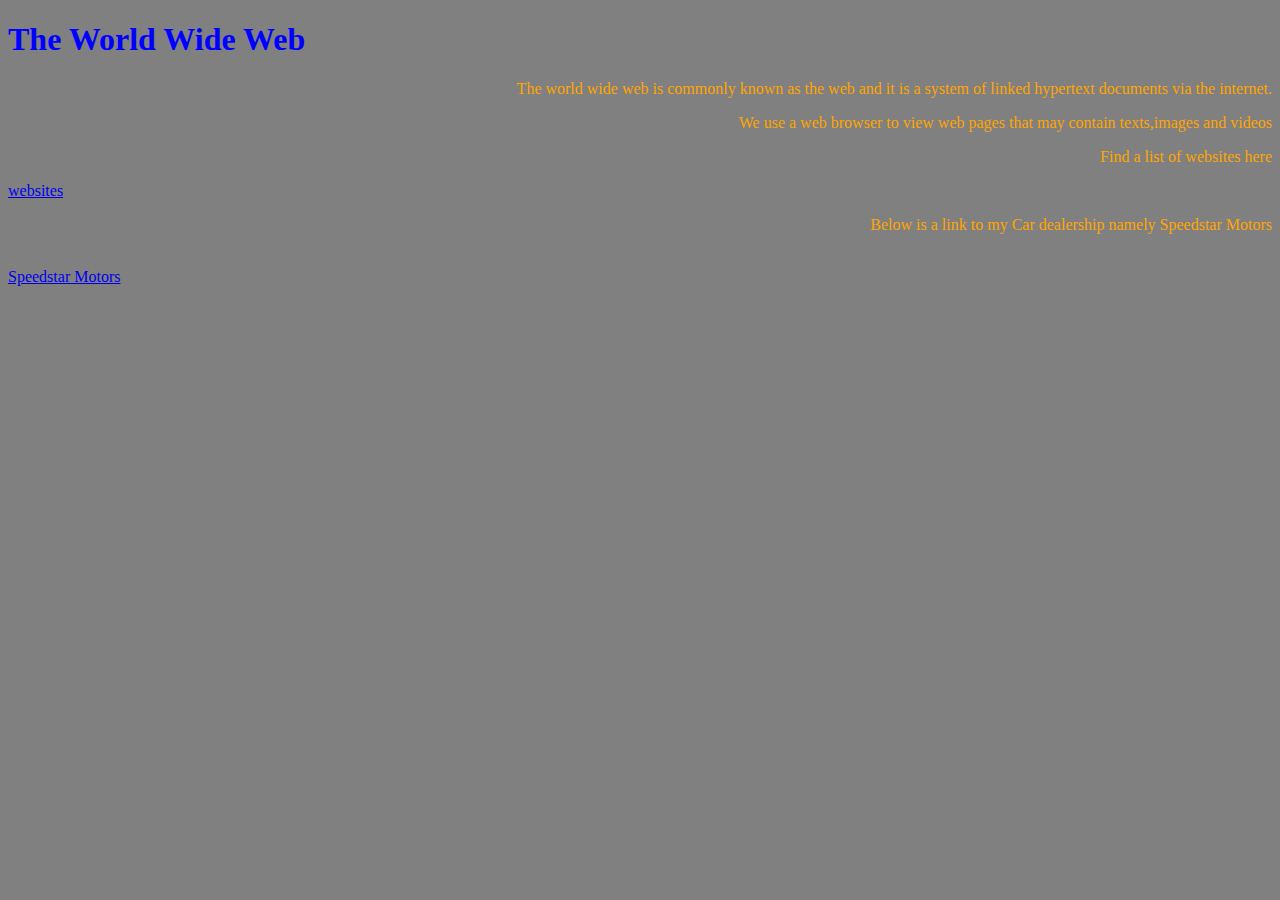
<file: index.html>
<!DOCTYPE HTML>
<HTML>
 <HEAD>
<TITLE> Web Activity 1 </title>
  <link href="style.css" rel="stylesheet">
 </HEAD>
 <body>
  <h1> The World Wide Web </h1>
  <p> The world wide web is commonly known as the web and it is a system of linked hypertext documents via the internet.</p>
  <p> We use a web browser to view web pages that may contain texts,images and videos</p>
  <p> Find a list of websites here </p>
  <a href="activity1.html"> websites</a><br>
  <p> Below is a link to my Car dealership namely Speedstar Motors </p><br>
  <a href="activity2.html">Speedstar Motors</a>
 </body>
</HTML>
</file>
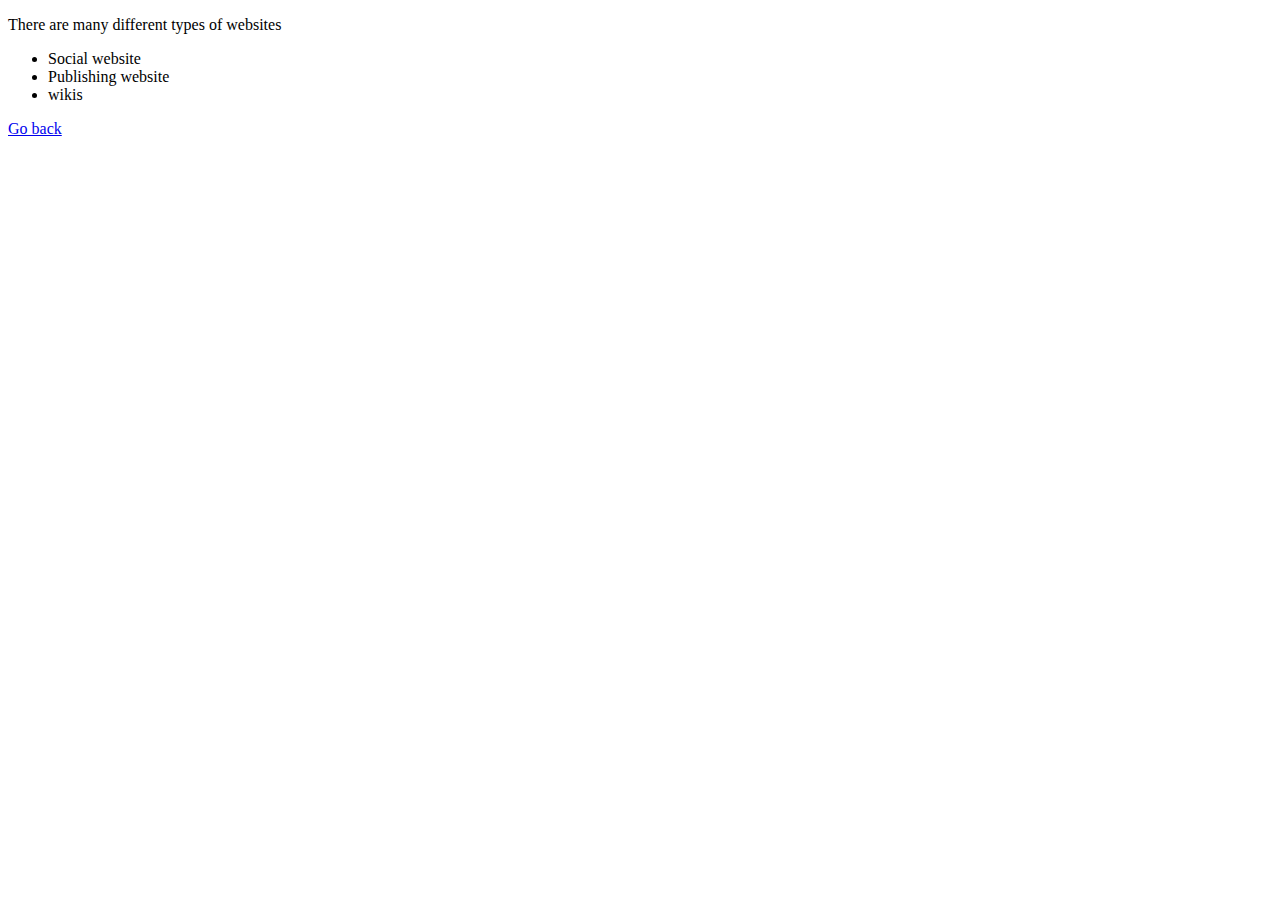
<file: activity1.html>
<!doctype html>
<html>
<head>
 <title> Web Activity 2</title>
</head>
<body>
<p>There are many different types of websites</p>
<ul>
 <li>Social website</li>
 <li>Publishing website</li>
 <li>wikis</li>
</ul>
 <a href="index.html"> Go back</a>
</body>
</html>
</file>
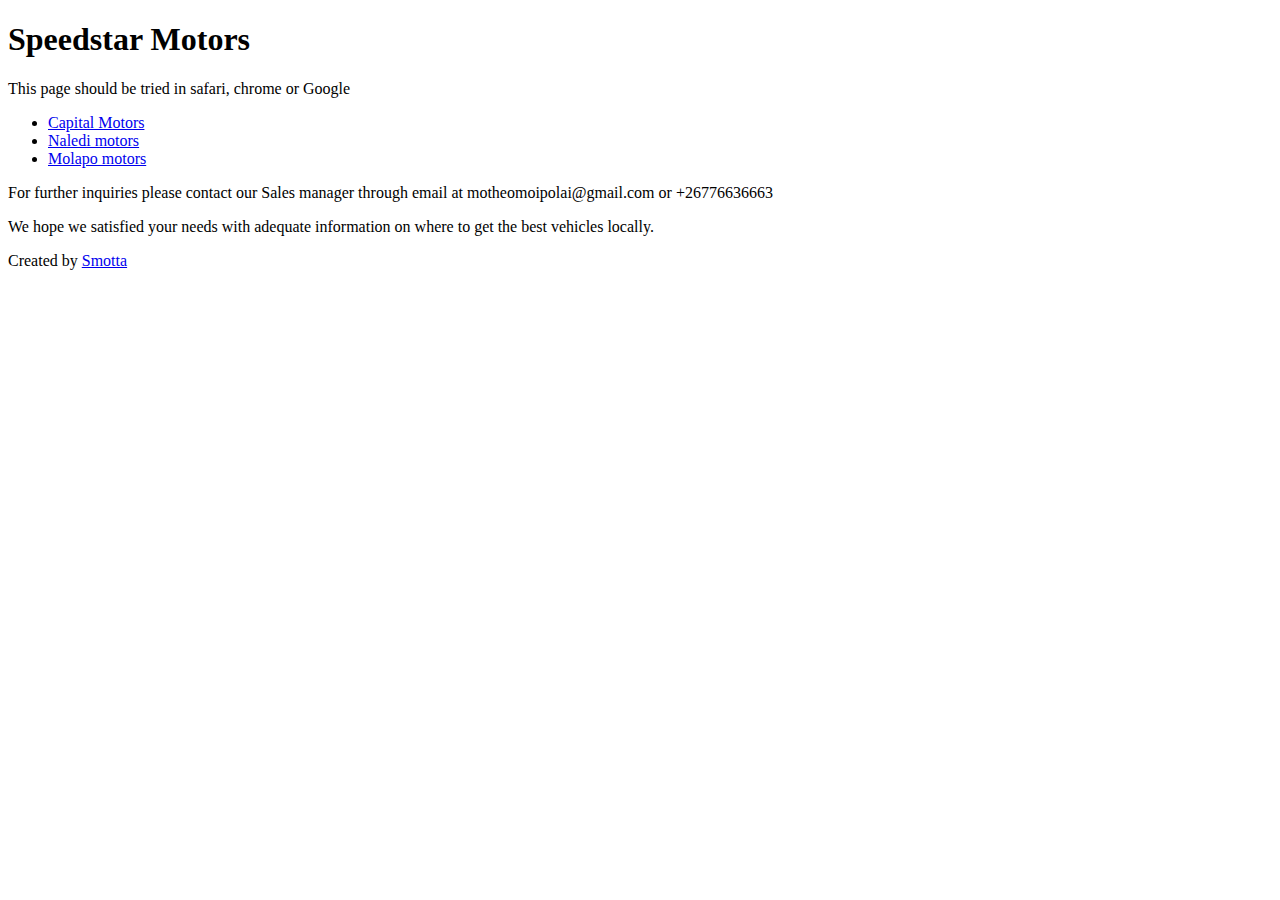
<file: activity2.html>
<!DOCTYPE html>  

<html>  
   <head> 
      <meta charset = "utf-8"> 
      <title>...</title> 
   </head> 
  
   <body> 
      <header role = "banner"> 
         <h1>Speedstar Motors</h1> 
         <p>This page should be tried in safari, chrome or Google</p> 
      </header> 
   
      <nav> 
         <ul> 
            <li><a href = "https://www.bmw.com">Capital Motors</a></li> 
            <li><a href = "https://www.naledimotors.co.bw">Naledi motors</a></li> 
            <li><a href = "https://www.jeep.com">Molapo motors
            </a></li> 
         </ul> 
      </nav> 
   
      <article> 
         <section> 
            <p>For further inquiries please contact our Sales manager through email at motheomoipolai@gmail.com or +26776636663</p>
         </section> 
      </article> 
   
      <aside> 
         <p>We hope we satisfied your needs with adequate information on where to get the best vehicles locally.</p> 
      </aside> 
   
      <footer> 
         <p>Created by <a href = "https://smotta666.github.io/helloworld/">Smotta</a></p> 
      </footer> 
   
   </body> 
</html>
</file>
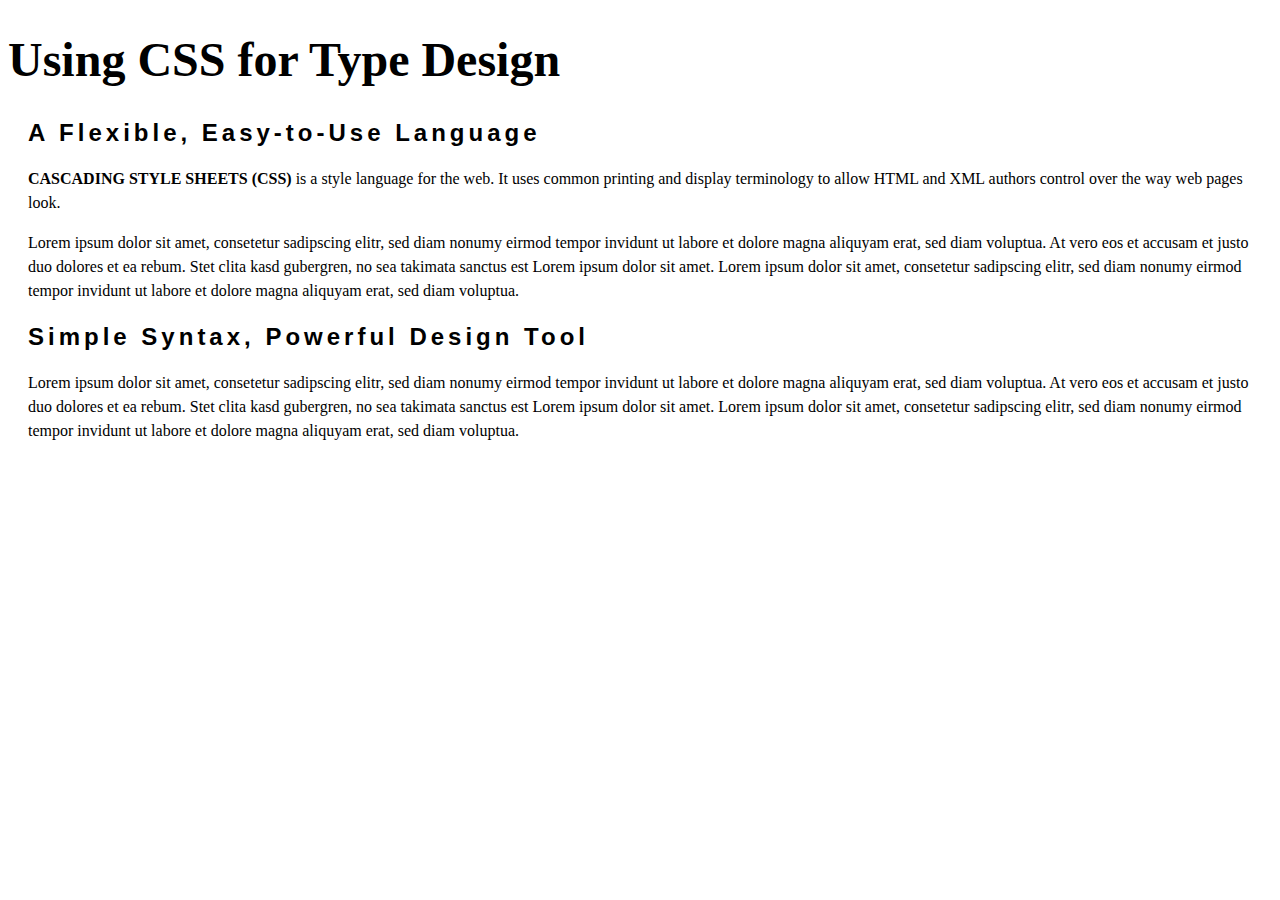
<file: typograhy.html>
<!DOCTYPE html>

<html>

<head>

<title>CSS Font Activity</title>

  <style>
  
    h1 {
      font-size: 3em;
      font-family: georgia, serif;
    }
  
    h2 {
      font-size: 1.5em;
      font-family: arial, helvetica, sans-serif;
      margin-left: 20px;
      letter-spacing: 4px;
    }
 
    .copy {
    font-family: georgia, serif;
    line-height: 1.5em;
    margin-left: 20px;
  }
   
    .caps {
      text-transform: uppercase;
      font-weight: bold;
    }
  
  </style>

<meta content="text/html; charset=utf-8" http-equiv="Content-Type" />

</head>

<body>

<h1>Using CSS for Type Design</h1>

<h2>A Flexible, Easy-to-Use Language</h2>

<p class="copy"><span class="caps">Cascading Style Sheets (CSS)</span> is a style language for the web. It uses common printing and display terminology to allow HTML and XML authors control over the way web pages look.</p>

<p class="copy">Lorem ipsum dolor sit amet, consetetur sadipscing elitr, sed diam nonumy eirmod tempor invidunt ut labore et dolore magna aliquyam erat, sed diam voluptua. At vero eos et accusam et justo duo dolores et ea rebum. Stet clita kasd gubergren, no sea takimata sanctus est Lorem ipsum dolor sit amet. Lorem ipsum dolor sit amet, consetetur sadipscing elitr, sed diam nonumy eirmod tempor invidunt ut labore et dolore magna aliquyam erat, sed diam voluptua.</p>

<h2>Simple Syntax, Powerful Design Tool</h2>

<p class="copy">Lorem ipsum dolor sit amet, consetetur sadipscing elitr, sed diam nonumy eirmod tempor invidunt ut labore et dolore magna aliquyam erat, sed diam voluptua. At vero eos et accusam et justo duo dolores et ea rebum. Stet clita kasd gubergren, no sea takimata sanctus est Lorem ipsum dolor sit amet. Lorem ipsum dolor sit amet, consetetur sadipscing elitr, sed diam nonumy eirmod tempor invidunt ut labore et dolore magna aliquyam erat, sed diam voluptua.</p>

<!-- CSS Font activity #1 by Your Name -->

</body>

</html>
</file>
<file: style.css>
h1
{
  color:blue;
}
body
  {
    background-color:grey;
  }
p
{
text-align:right;
color:orange;
}
</file>
